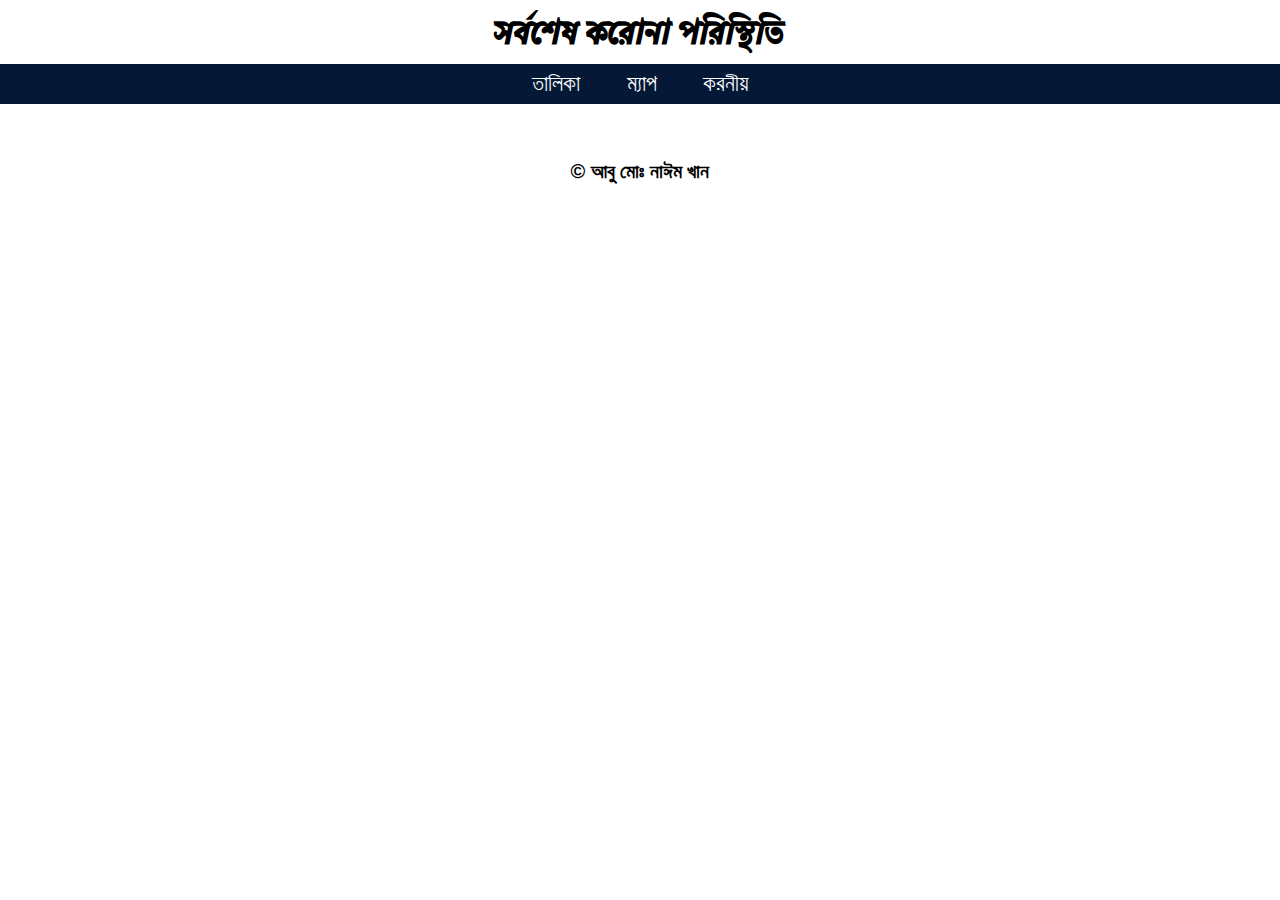
<file: index.html>
<!DOCTYPE html>
<html lang="en">
<head>
    <meta charset="UTF-8">
    <meta name="viewport" content="width=device-width, initial-scale=1.0">
    <meta http-equiv="X-UA-Compatible" content="ie=edge">
    <link rel="stylesheet" href="style.css">
    <link rel="shortcut icon" href="logo.png" type="image/x-icon">
    <link href="https://fonts.googleapis.com/css2?family=Galada&display=swap" rel="stylesheet">
    <title>Corona Pandemic</title>
</head>
<body>
    <div class="headder">
        <h2> সর্বশেষ করোনা পরিস্থিতি </h2>
        <div class="nav">
            <ul>
                <li> <a href="index.html"> তালিকা </a></li>
                <li> <a href="map.html"> ম্যাপ </a></li>
                <li> <a href="for.html"> করনীয় </a></li>
            </ul>
        </div>
    </div>
    <div class="body">
        <div class="map">
            <script src="https://apps.elfsight.com/p/platform.js" defer></script>
<div class="elfsight-app-fac393e9-2f17-41ab-96d9-037957a50920"></div>
        </div>
    </div>
    <div class="footer">
        <h2>&copy আবু মোঃ নাঈম খান</h2>
    </div>
</body>
</html>
</file>
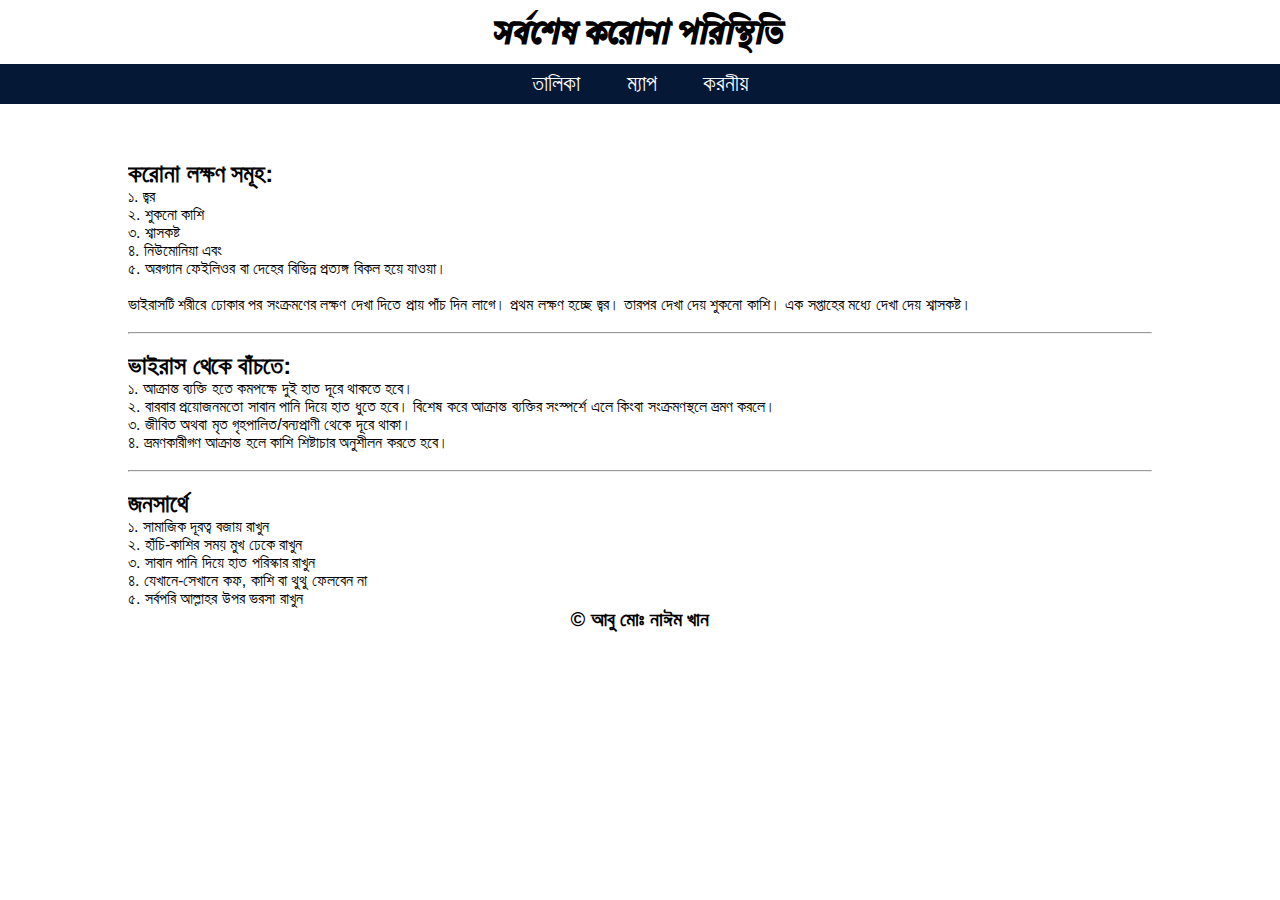
<file: for.html>
<!DOCTYPE html>
<html lang="en">
<head>
    <meta charset="UTF-8">
    <meta name="viewport" content="width=device-width, initial-scale=1.0">
    <meta http-equiv="X-UA-Compatible" content="ie=edge">
    <link rel="shortcut icon" href="logo.png" type="image/x-icon">
    <link rel="stylesheet" href="style.css">
    <link href="https://fonts.googleapis.com/css2?family=Galada&display=swap" rel="stylesheet">
    <title>Corona Pandemic</title>
</head>
<body>
    <div class="headder">
        <h2> সর্বশেষ করোনা পরিস্থিতি </h2>
        <div class="nav">
            <ul>
                <li> <a href="index.html"> তালিকা </a></li>
                <li> <a href="map.html"> ম্যাপ </a></li>
                <li> <a href="for.html"> করনীয় </a></li>
            </ul>
        </div>
    </div>
    <div class="body">
            <div class="body-margin">
                    <h2>করোনা লক্ষণ সমূহ:</h2>
                    <p>১. জ্বর 
                        <br>২. শুকনো কাশি
                        <br>৩. শ্বাসকষ্ট
                        <br>৪. নিউমোনিয়া এবং
                        <br>৫. অরগ্যান ফেইলিওর বা দেহের বিভিন্ন প্রত্যঙ্গ বিকল হয়ে যাওয়া।
                        <br>
                        <br> ভাইরাসটি শরীরে ঢোকার পর সংক্রমণের লক্ষণ দেখা দিতে প্রায় পাঁচ দিন লাগে। প্রথম লক্ষণ হচ্ছে জ্বর। তারপর দেখা দেয় শুকনো কাশি। এক সপ্তাহের মধ্যে দেখা দেয় শ্বাসকষ্ট।</p>
                    <br>
                    <hr>
                    <br>
                    <h2> ভাইরাস থেকে বাঁচতে: </h2>
                    <p> ১. আক্রান্ত ব্যক্তি হতে কমপক্ষে দুই হাত দূরে থাকতে হবে।
                        <br>২. বারবার প্রয়োজনমতো সাবান পানি দিয়ে হাত ধুতে হবে। বিশেষ করে আক্রান্ত ব্যক্তির সংস্পর্শে এলে কিংবা সংক্রমণস্থলে ভ্রমণ করলে।
                        <br>৩. জীবিত অথবা মৃত গৃহপালিত/বন্যপ্রাণী থেকে দূরে থাকা।
                        <br>৪. ভ্রমণকারীগণ আক্রান্ত হলে কাশি শিষ্টাচার অনুশীলন করতে হবে।
                    <p>
                    <br>
                    <hr>
                    <br>
                    <h2> জনসার্থে </h2>
                    <p>
                        ১. সামাজিক দূরত্ব বজায় রাখুন
                        <br>২. হাঁচি-কাশির সময় মুখ ঢেকে রাখুন
                        <br>৩. সাবান পানি দিয়ে হাত পরিস্কার রাখুন
                        <br>৪. যেখানে-সেখানে কফ, কাশি বা থুথু ফেলবেন না
                        <br>৫. সর্বপরি আল্লাহর উপর ভরসা রাখুন
                    </p>
            </div>
    </div>
    <div class="footer">
        <h2>&copy আবু মোঃ নাঈম খান</h2>
    </div>
</body>
</html>
</file>
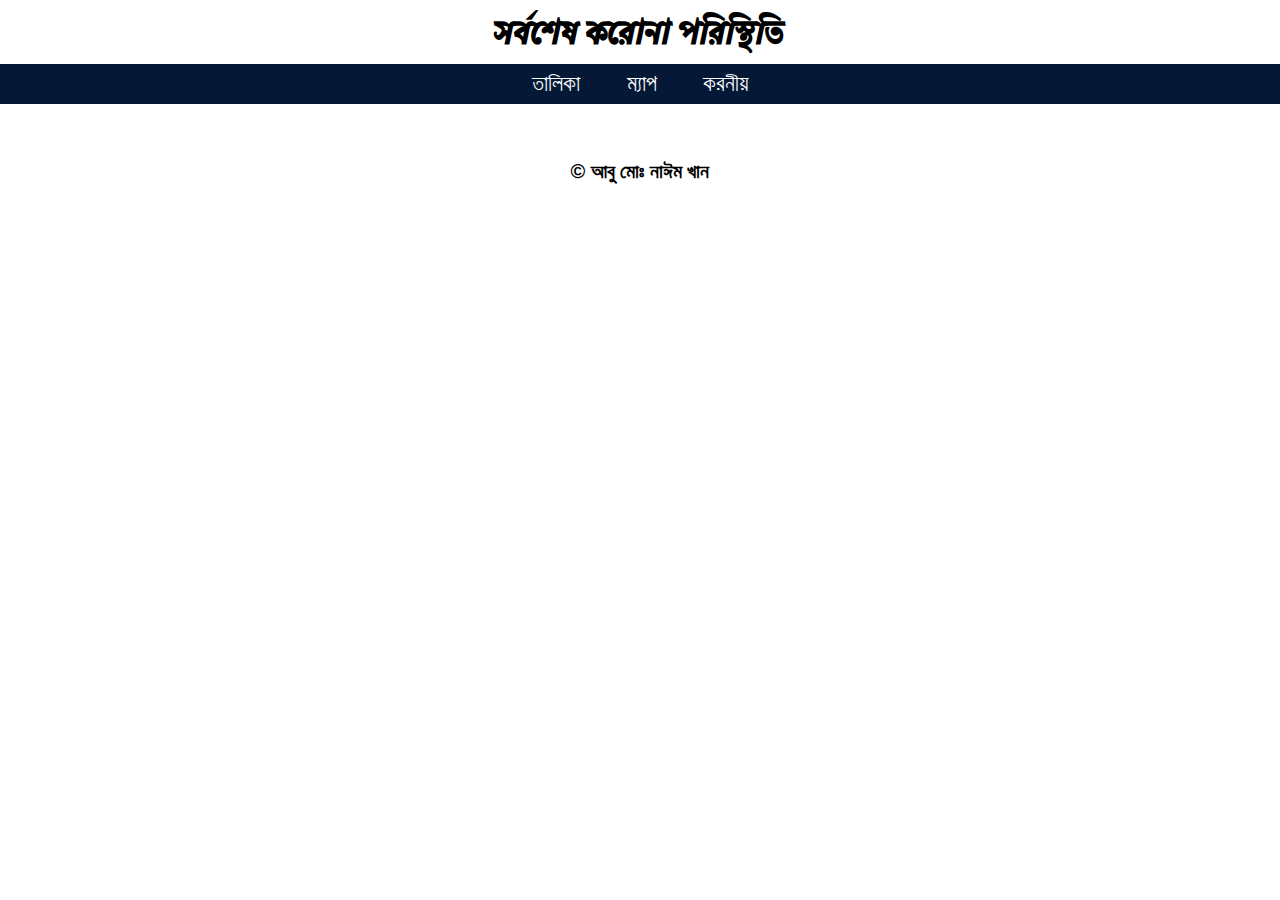
<file: map.html>
<!DOCTYPE html>
<html lang="en">
<head>
    <meta charset="UTF-8">
    <meta name="viewport" content="width=device-width, initial-scale=1.0">
    <meta http-equiv="X-UA-Compatible" content="ie=edge">
    <link rel="shortcut icon" href="logo.png" type="image/x-icon">
    <link rel="stylesheet" href="style.css">
    <link href="https://fonts.googleapis.com/css2?family=Galada&display=swap" rel="stylesheet">
    <title>Corona Pandemic</title>
</head>
<body>
    <div class="headder">
        <h2> সর্বশেষ করোনা পরিস্থিতি </h2>
        <div class="nav">
            <ul>
                <li> <a href="index.html"> তালিকা </a></li>
                <li> <a href="map.html"> ম্যাপ </a></li>
                <li> <a href="for.html"> করনীয় </a></li>
            </ul>
        </div>
    </div>
    <div class="body">
        <div class="map">
                <script src="https://apps.elfsight.com/p/platform.js" defer></script>
                <div class="elfsight-app-440ffc92-1fb6-4b3f-90d4-c3da54401906"></div>
        </div>
    </div>
    <div class="footer">
        <h2>&copy আবু মোঃ নাঈম খান</h2> 
    </div>
    </div>
</body>
</html>
</file>
<file: style.css>
*{
    padding: 0;
    margin: 0;
    font-family: Arial, Helvetica, sans-serif;
    color:black;
    
}
.headder{
    width: 100%;
    text-align: center;
    padding-top: 10px;
    font-size: 22px;
    overflow: hidden;
    display: block;
    height: 150px;
    
       

}
.headder h2{
    font-family: 'Galada', cursive;
    
    
}
.body{
    display: block;
    overflow: hidden;
    padding: 0;
    margin: 0;
}
.body-margin{
    width: 80%;
    margin-left: 10%;
    margin-right: 10%;
    display: block;
    text-align:justify;
    overflow: hidden;
}
.nav ul{
    list-style-type: none;
    overflow: hidden;
    display: block;
    background: #051937;

}
.nav ul li{
    display: inline-block;
}
.nav ul li a:active{
    background: #ffffff;
    color:rgb(0, 0, 0);
}
.nav ul li a{
    text-decoration: none;
    padding: 7px 20px 7px 20px;
    border: 2px solid none;
    color: white;
    display: block;
}
.nav ul li a:hover{
    background: #ffffff;
    color:rgb(0, 0, 0);
}
.footer h2{
    height: 30px;
    width:100%;
    text-align: center;
    font-size: 20px;
    margin-bottom: 10px;
}
</file>
